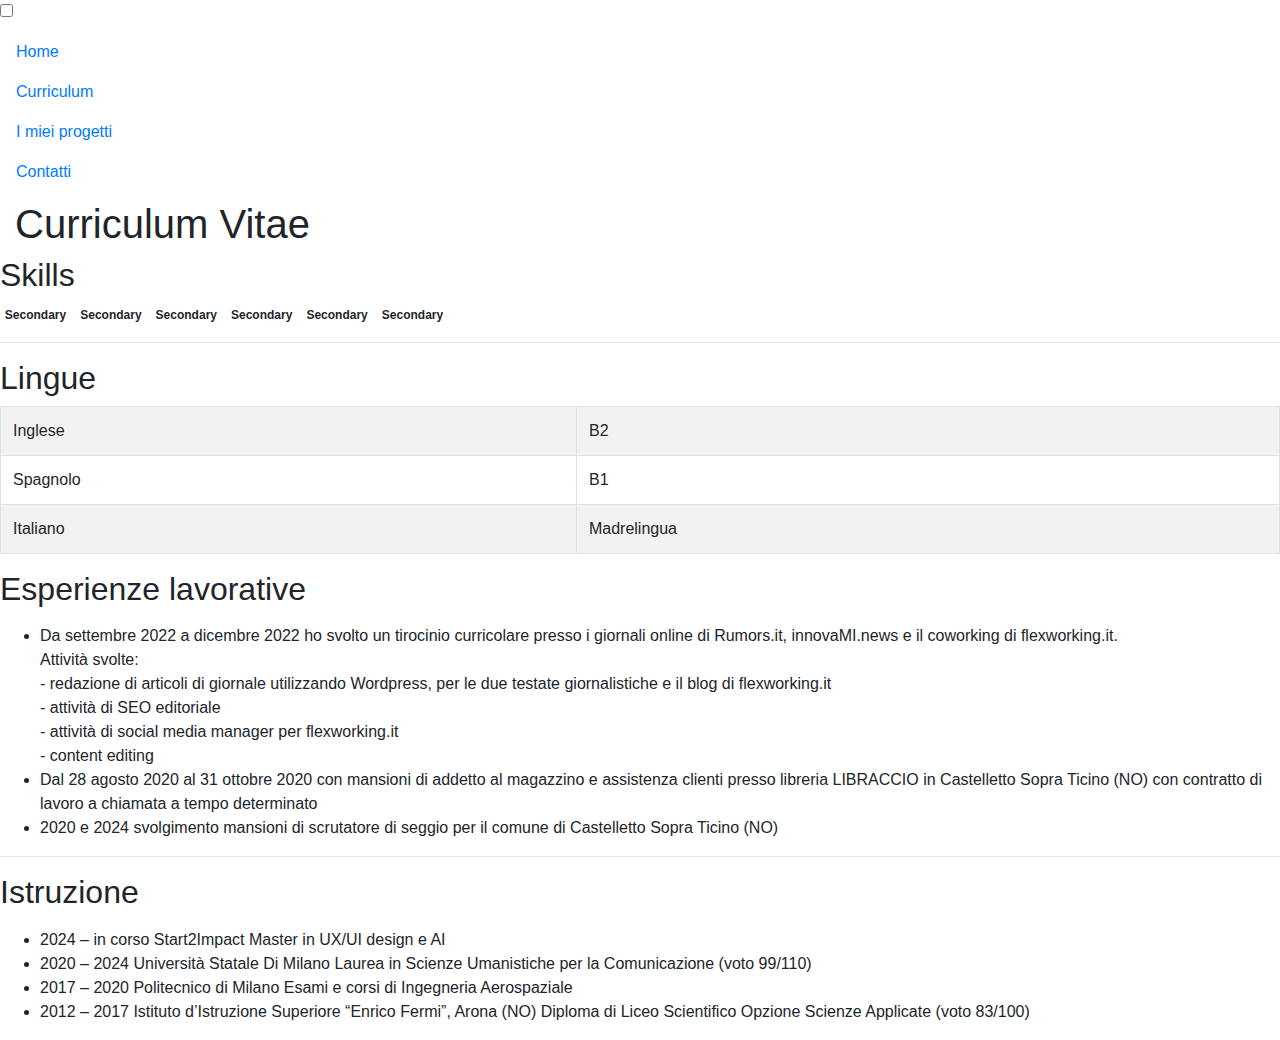
<file: Portfolio/curriculum.html>
<!DOCTYPE html>

<html lang="it">

<head>
    <meta charset="UTF-8" />
    <meta name="viewport" content="width=device-width, initial-scale=1.0" />

    <title>Portfolio Matteo Cavaliere</title>
    <link href="https://stackpath.bootstrapcdn.com/bootstrap/4.5.2/css/bootstrap.min.css" rel="stylesheet" />
    <link href="../assets/sass/style.css" rel="stylesheet" />
</head>

<body>
    <header>
        <input class="menu-btn" id="menu-btn" type="checkbox" />
        <label for="menu-btn" class="menu-icon">
            <span class="nav-icon"></span>
        </label>

        <nav class="navbar">
            <div class="navbar-nav">
                <a class="nav-link" href="index.html">Home</a>
                <a class="nav-link active" href="curriculum.html">Curriculum</a>
                <a class="nav-link" href="progetti.html">I miei progetti</a>
                <a class="nav-link" href="contatti.html">Contatti</a>
            </div>
        </nav>
    </header>

    <div class="container-fluid">
        <h1>Curriculum Vitae</h1>
    </div>
    <div class="curriculum">
        <div class="skills-lingue">
            <div class="skills">
                <h2>Skills</h2>
                <span class="badge rounded-pill text-bg-secondary">Secondary</span>
                <span class="badge rounded-pill text-bg-secondary">Secondary</span>
                <span class="badge rounded-pill text-bg-secondary">Secondary</span>
                <span class="badge rounded-pill text-bg-secondary">Secondary</span>
                <span class="badge rounded-pill text-bg-secondary">Secondary</span>
                <span class="badge rounded-pill text-bg-secondary">Secondary</span>
            </div>
            <hr>
            <div class="Lingue">
                <h2>Lingue</h2>
                <table class="table table-bordered table-striped">
                    <tbody>
                        <tr>
                            <td>Inglese</td>
                            <td>B2</td>
                        </tr>
                        <tr>
                            <td>Spagnolo</td>
                            <td>B1</td>
                        </tr>
                        <tr>
                            <td>Italiano</td>
                            <td>Madrelingua</td>
                        </tr>
                    </tbody>
                </table>
            </div>
        </div>
        <div class="cv">
            <div class="lavoro">
                <h2>Esperienze lavorative</h2>
                <p class="p-about-me">
                <ul>
                    <li>Da settembre 2022 a dicembre 2022 ho svolto un tirocinio curricolare
                        presso i giornali online di Rumors.it, innovaMI.news e il coworking di
                        flexworking.it.
                        <br>Attività svolte:<br>
                        - redazione di articoli di giornale utilizzando Wordpress, per le due testate
                        giornalistiche e il blog di flexworking.it<br>
                        - attività di SEO editoriale<br>
                        - attività di social media manager per flexworking.it<br>
                        - content editing
                    </li>
                    <li>Dal 28 agosto 2020 al 31 ottobre 2020 con mansioni di addetto al
                        magazzino e assistenza clienti presso libreria LIBRACCIO in Castelletto
                        Sopra Ticino (NO) con contratto di lavoro a chiamata a tempo determinato</li>
                    <li>2020 e 2024 svolgimento mansioni di scrutatore di seggio per il comune di
                        Castelletto Sopra Ticino (NO)
                    </li>
                </ul>
                </p>
            </div>
            <hr>
            <div class="istruzione">
                <h2>Istruzione</h2>
                <p class="p-about-me">
                <ul>
                    <li>2024 – in corso
                        Start2Impact
                        Master in UX/UI design e AI
                    </li>
                    <li>2020 – 2024
                        Università Statale Di Milano
                        Laurea in Scienze Umanistiche per la Comunicazione (voto 99/110)
                    </li>
                    <li>2017 – 2020
                        Politecnico di Milano
                        Esami e corsi di Ingegneria Aerospaziale
                    </li>
                    <li>2012 – 2017
                        Istituto d’Istruzione Superiore “Enrico Fermi”, Arona (NO)
                        Diploma di Liceo Scientifico Opzione Scienze Applicate (voto 83/100)
                    </li>
                </ul>
                </p>
            </div>
        </div>
    </div>


    <script src="https://code.jquery.com/jquery-3.5.1.slim.min.js"></script>
    <script src="https://cdn.jsdelivr.net/npm/@popperjs/core@2.5.4/dist/umd/popper.min.js"></script>
    <script src="https://stackpath.bootstrapcdn.com/bootstrap/4.5.2/js/bootstrap.min.js"></script>
    <script src="https://cdn.jsdelivr.net/npm/bootstrap@5.3.0/dist/js/bootstrap.bundle.min.js"></script>
</body>

</html>
</file>
<file: assets/sass/style.css>
/*# sourceMappingURL=style.css.map */
</file>
